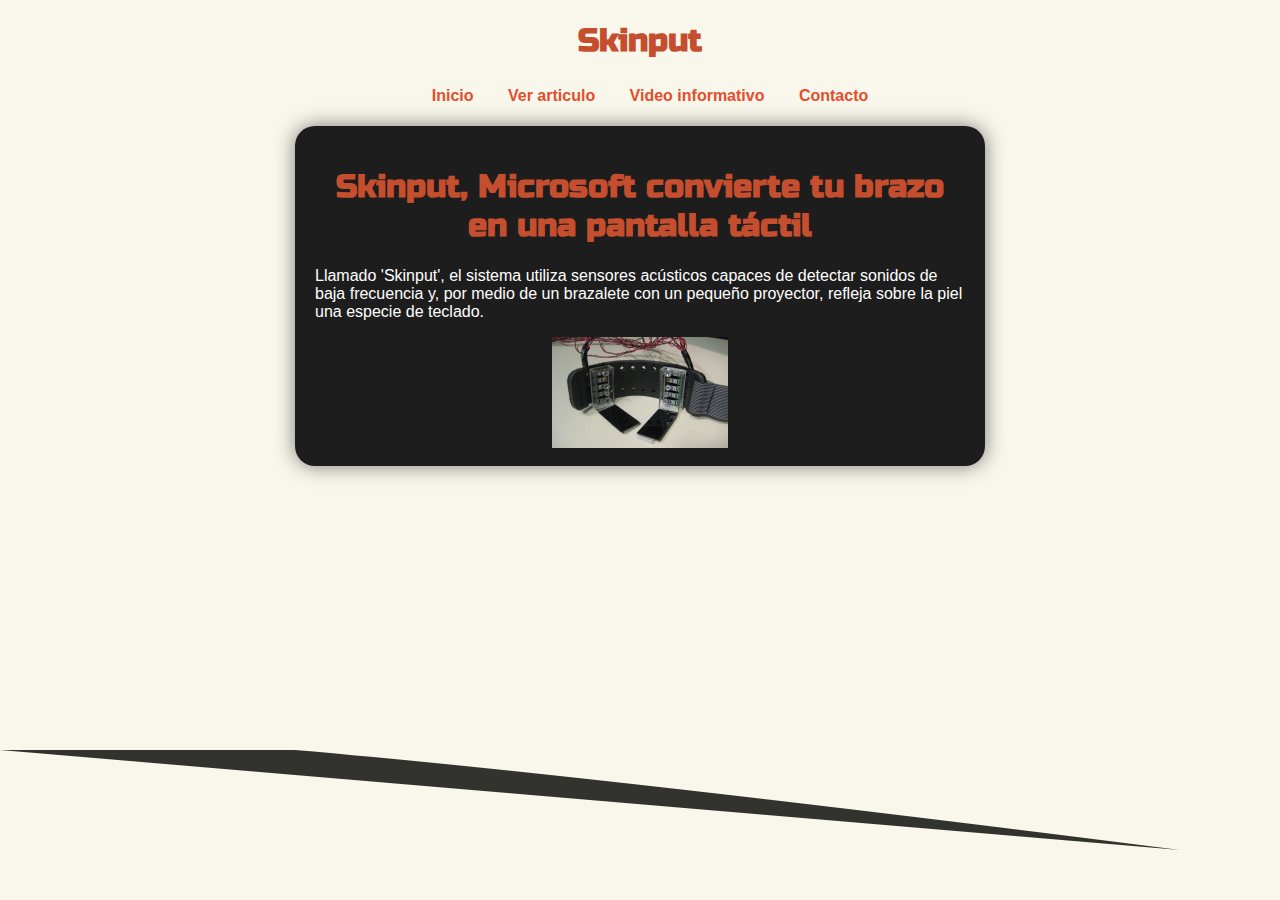
<file: index.html>
<!DOCTYPE html>
<html long="es">
	<head><title>Skinput</title>
		<meta charset="utf-8">
		<link rel="stylesheet"  href="stylesheet.css">
		<link href='http://fonts.googleapis.com/css?family=Russo+One' rel='stylesheet'>
		<script src="http://code.jquery.com/jquery-1.7.1.min.js"></script>
		<script src="scriptPrincipal.js"></script>
	</head>
	<body bgcolor="#f9f7eb">
		<div id="contenido">
			<header>
				<hgroup>
					<h1>Skinput</h1>
				</hgroup>
				<nav>
				<ul>
					<li><a href="index.html">Inicio</a></li>
					<li><a href="verArticulo.html">Ver articulo</a></li>
					<li><a href="video.html">Video informativo</a></li>
					<li><a href="contacto.html">Contacto</a></li>
				</ul>
			</nav>
			</header>
			<section>
				<div id="textoPrincipal">
					<article>
						<hgroup>
							<center><h1>Skinput, Microsoft convierte tu brazo en una pantalla táctil</h1></center>
						</hgroup>
						<p>
							Llamado 'Skinput', el sistema utiliza sensores acústicos capaces de detectar sonidos de baja frecuencia y, por medio de un brazalete con un pequeño proyector, refleja sobre la piel una especie de teclado.
						</p>
						<center><img src="imagenes/SensorsInternal.jpg"></center>
					</article>
				</div>
			</section>
		</div>
		<footer>
			<canvas id="miCanvas">
				
			</canvas>
		</footer>
	</body>
</html>
</file>
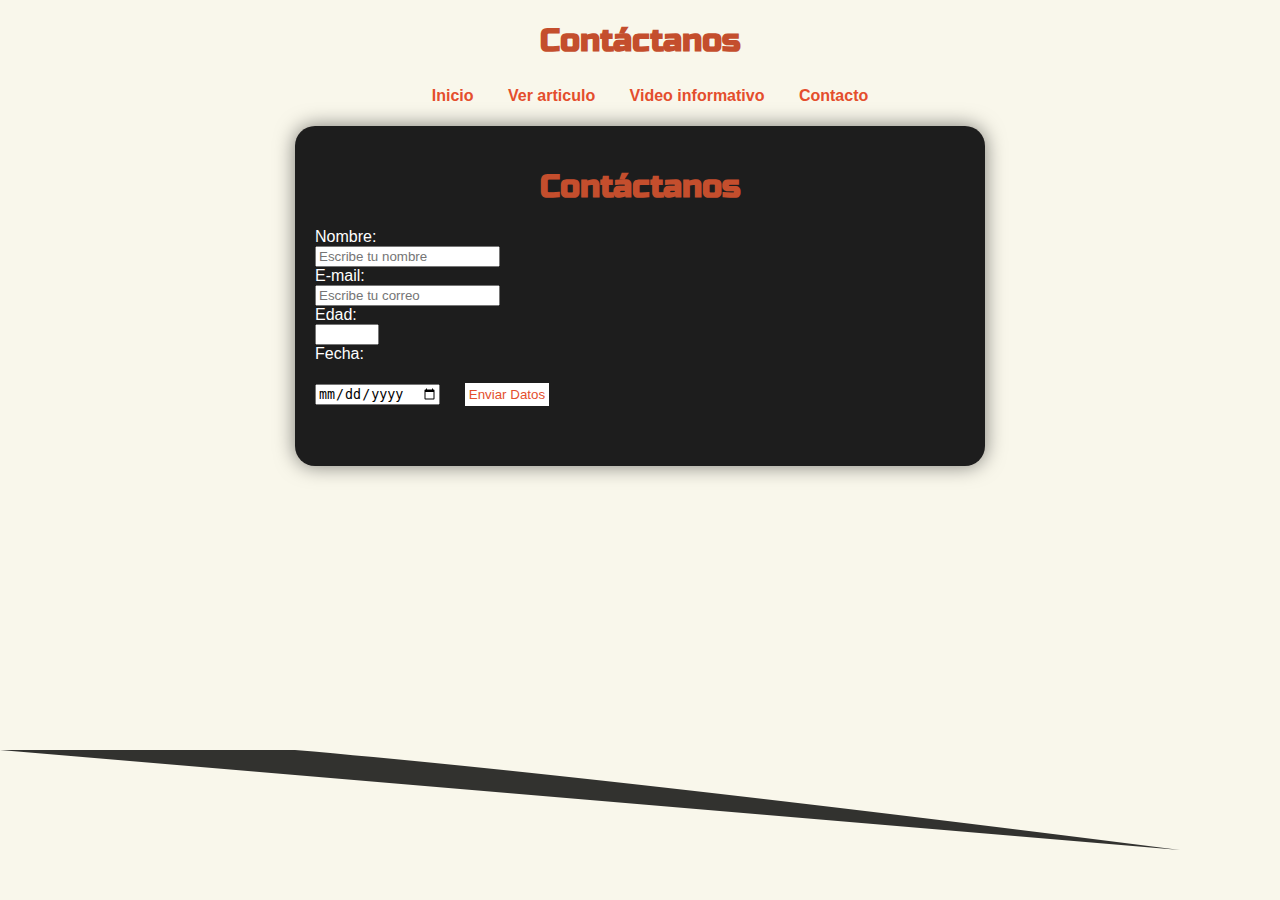
<file: contacto.html>
<!DOCTYPE html>
<html long="es">
	<head><title>Contácto</title>
		<meta charset="utf-8">
		<link rel="stylesheet"  href="stylesheet.css">
		<link href='http://fonts.googleapis.com/css?family=Russo+One' rel='stylesheet'>
		<script src="http://code.jquery.com/jquery-1.7.1.min.js"></script>
		<script src="scriptPrincipal.js"></script>
	</head>
	<body bgcolor="#f9f7eb">
		<div id="contenido">
			<header>
				<hgroup>
					<h1>Contáctanos</h1>
				</hgroup>
				<nav>
				<ul>
					<li><a href="index.html">Inicio</a></li>
					<li><a href="verArticulo.html">Ver articulo</a></li>
					<li><a href="video.html">Video informativo</a></li>
					<li><a href="contacto.html">Contacto</a></li>
				</ul>
			</nav>
			</header>
			<section>
				<div id="textoPrincipal">
					<hgroup>
						<center><h1>Contáctanos</h1></center>
						<form>
							<label for="nombre">Nombre:</label>
							<input type="text" id="nombre" placeholder="Escribe tu nombre" required>
							<label for="mail">E-mail:</label>
							<input type="email" id="mail" placeholder="Escribe tu correo" required>
							<label for="edad">Edad:</label>
							<input type="number" id="edad" min="0" max="100">
							<label for="fecha">Fecha:</label>
							<input type="date" id="fecha">
							<input type="submit" value="Enviar Datos" id="btnSubmit">
						    </div>
						</form>
					</hgroup>
				</div>
			</section>
		</div>
		<footer>
			<canvas id="miCanvas">
				
			</canvas>
		</footer>
	</body>
</html>
</file>
<file: stylesheet.css>
body
{
	background-color: = "#b4c9ca";
	font-family:"Helvetica",Arial;
}
#contenido
{
	width: 960px;
	margin: 0 auto;
	text-align: center;
}

h1
{
	color: #c44e2d;
	font-family: 'Russo One', sans-serif;
}

nav ul li
{
	display: inline-block;
	margin-right: 20px;
	color: #1d1d1d;
	cursor: pointer;
	padding: 5px;
	transition:all 0.4s linear;
	-webkit-transition:all 0.4s linear;
	-moz-transition:all 0.4s linear;
	-o-transition:all 0.4s linear;
}

nav ul li:hover
{
	background-color: #1d1d1d;
	color: #e44e2d;
	border-radius: 5px;
}
nav ul li a
{
	text-decoration: none;
}

#textoPrincipal
{
	width: 650px;
	height: 300px;
	background-color: #1d1d1d;
	color: #fff;
	margin: 0 auto;
	text-align: left;;
	border-radius: 20px;
	padding: 20px;
	box-shadow: 0px 0px 20px rgba(0,0,0,0.5)
}

a
{
	color: #e44e2d;
	font-weight: bold;
}

#miCanvas
{
	position: absolute;
	bottom: 0px;
	left: 0px;
}

label
{
	display: block;;
}
#btnSubmit
{
	border: none;;
	background-color: #fff;
	color: #e44e2d;
	padding: 4px;
	margin: 20px;
	cursor: pointer;
}
</file>
